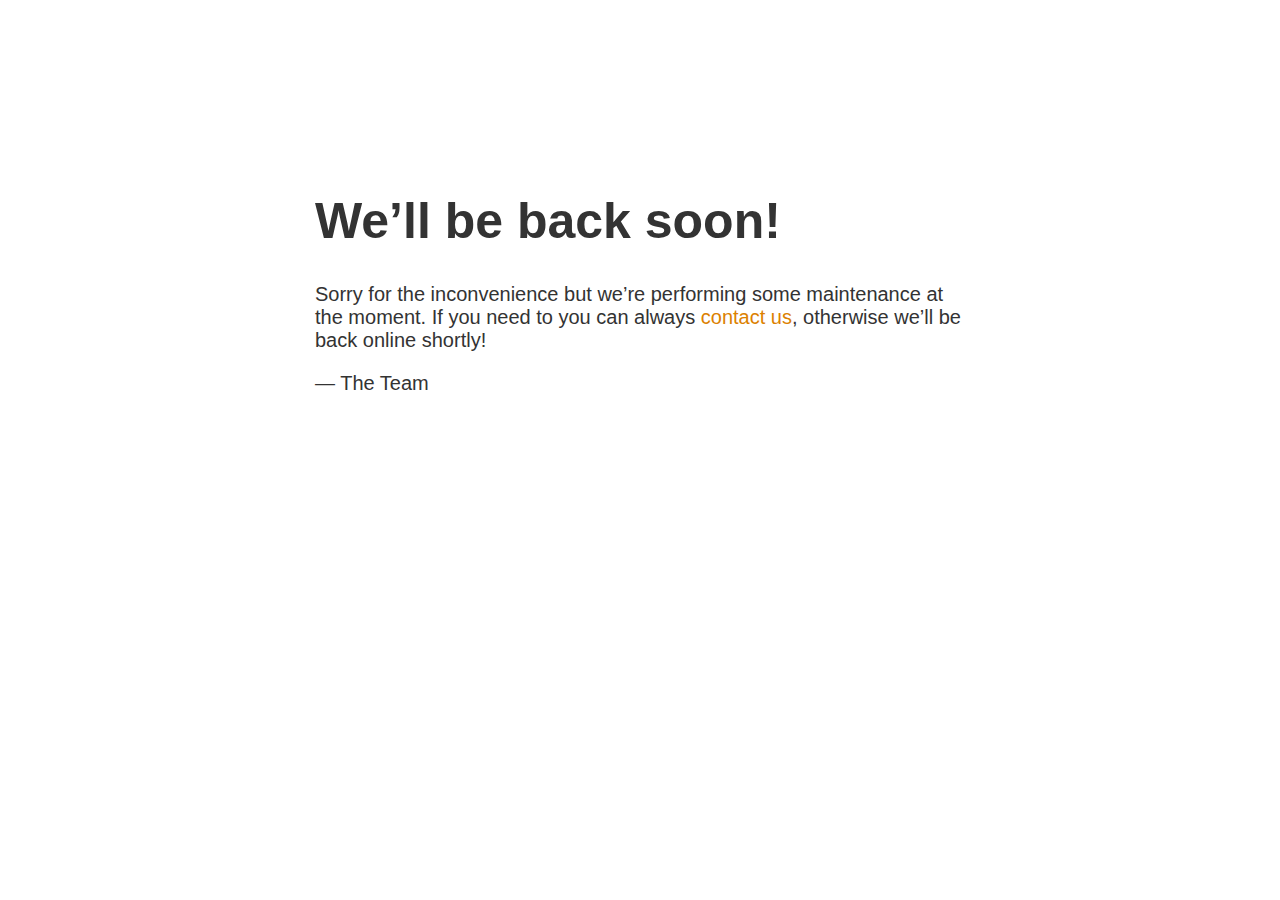
<file: temporary.html>
<!doctype html>
<title>Site Maintenance</title>
<style>
  body { text-align: center; padding: 150px; }
  h1 { font-size: 50px; }
  body { font: 20px Helvetica, sans-serif; color: #333; }
  article { display: block; text-align: left; width: 650px; margin: 0 auto; }
  a { color: #dc8100; text-decoration: none; }
  a:hover { color: #333; text-decoration: none; }
</style>

<article>
    <h1>We&rsquo;ll be back soon!</h1>
    <div>
        <p>Sorry for the inconvenience but we&rsquo;re performing some maintenance at the moment. If you need to you can always <a href="mailto:#">contact us</a>, otherwise we&rsquo;ll be back online shortly!</p>
        <p>&mdash; The Team</p>
    </div>
</article>
</file>
